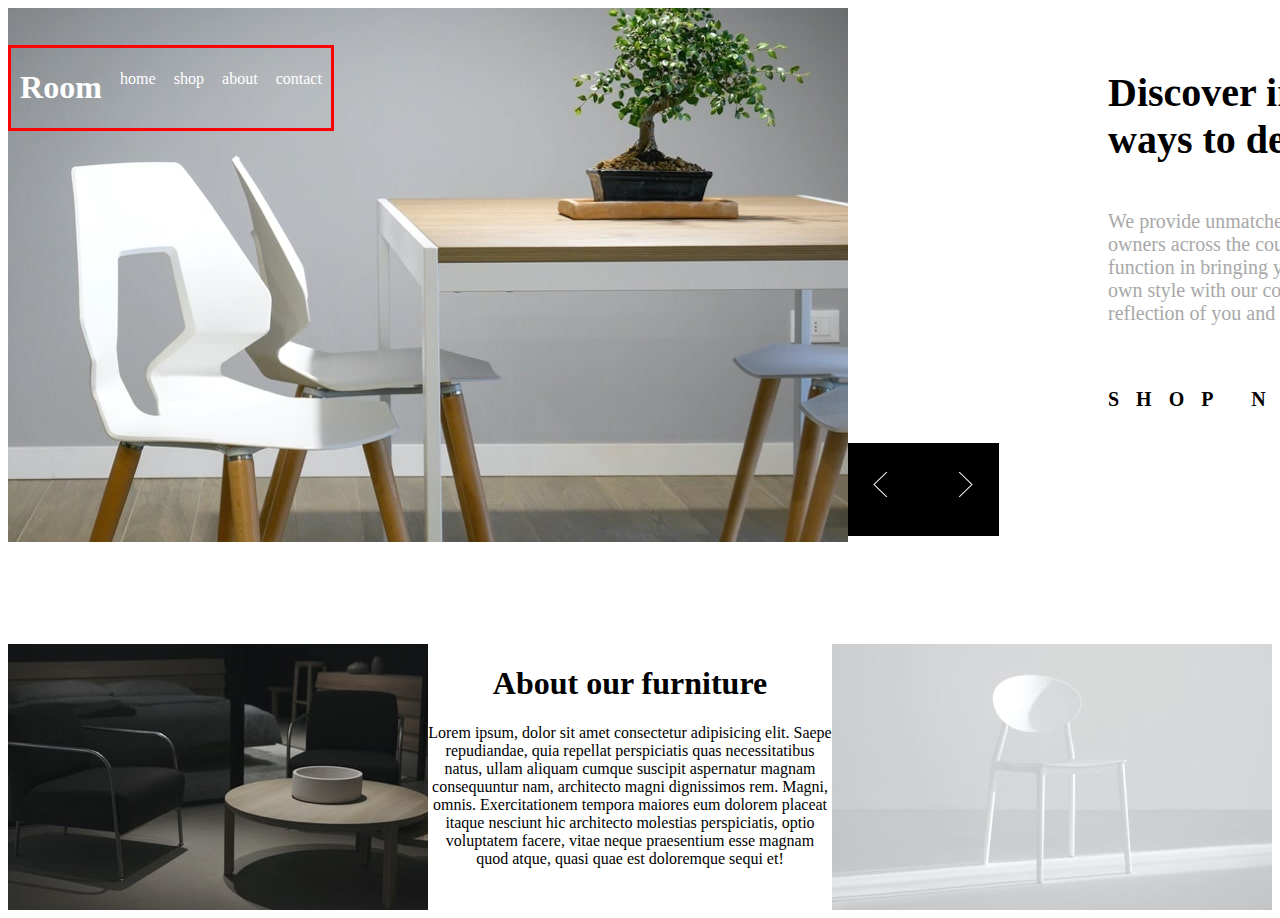
<file: index.html>
<!DOCTYPE html>
<html lang="en">
<head>
    <meta charset="UTF-8">
    <meta name="viewport" content="width=device-width, initial-scale=1.0">
    <title>Document</title>
    <link rel="stylesheet" href="../css/style.css">

   
</head>
<body>
    <nav class="navig">
        <h1>Room</h1>
        <p class="l">home</p>
        <p class="l">shop</p>
        <p class="l">about</p>
        <p class="l">contact</p>
        </nav>
        <div>
        <img src="../img/desktop-image-hero-1.jpg" alt=""> <div class="text">
            <h1 class="titre"><strong>Discover innovative
ways to decorate</strong></h1>
<p class="yahoo">We provide unmatched quality, comfort, and style for property
owners across the country. Our experts combine form and
function in bringing your vision to life. Create a room in your
own style with our collection and make your property a 
reflection of you and what you love.
            </p>
            <p class="fleche"><strong>SHOP NOW <img src="./img/icon-arrow.svg" alt=""></strong></p>
            
                </div>
      </div>      
<div>
        <div class="black">
            <p class="svg3"> <img src="../img/icon-angle-left.svg" alt=""> <img src="../img/icon-angle-right.svg" alt="">
            </p>
    </div></div>
    <section class="bas"></section>

   
    <section class="about">
      <img src="img/image-about-dark.jpg">  
     <span>
    <h1>About our furniture</h1>
      <p >Lorem ipsum, dolor sit amet consectetur adipisicing elit. Saepe repudiandae, quia repellat perspiciatis quas necessitatibus natus, ullam aliquam cumque suscipit aspernatur magnam consequuntur nam, architecto magni dignissimos rem. Magni, omnis.
      Exercitationem tempora maiores eum dolorem placeat itaque nesciunt hic architecto molestias perspiciatis, optio voluptatem facere, vitae neque praesentium esse magnam quod atque, quasi quae est doloremque sequi et!</p>
    </span> 
      <img src="img/image-about-light.jpg">
    </section>

</body>

</html>
</file>
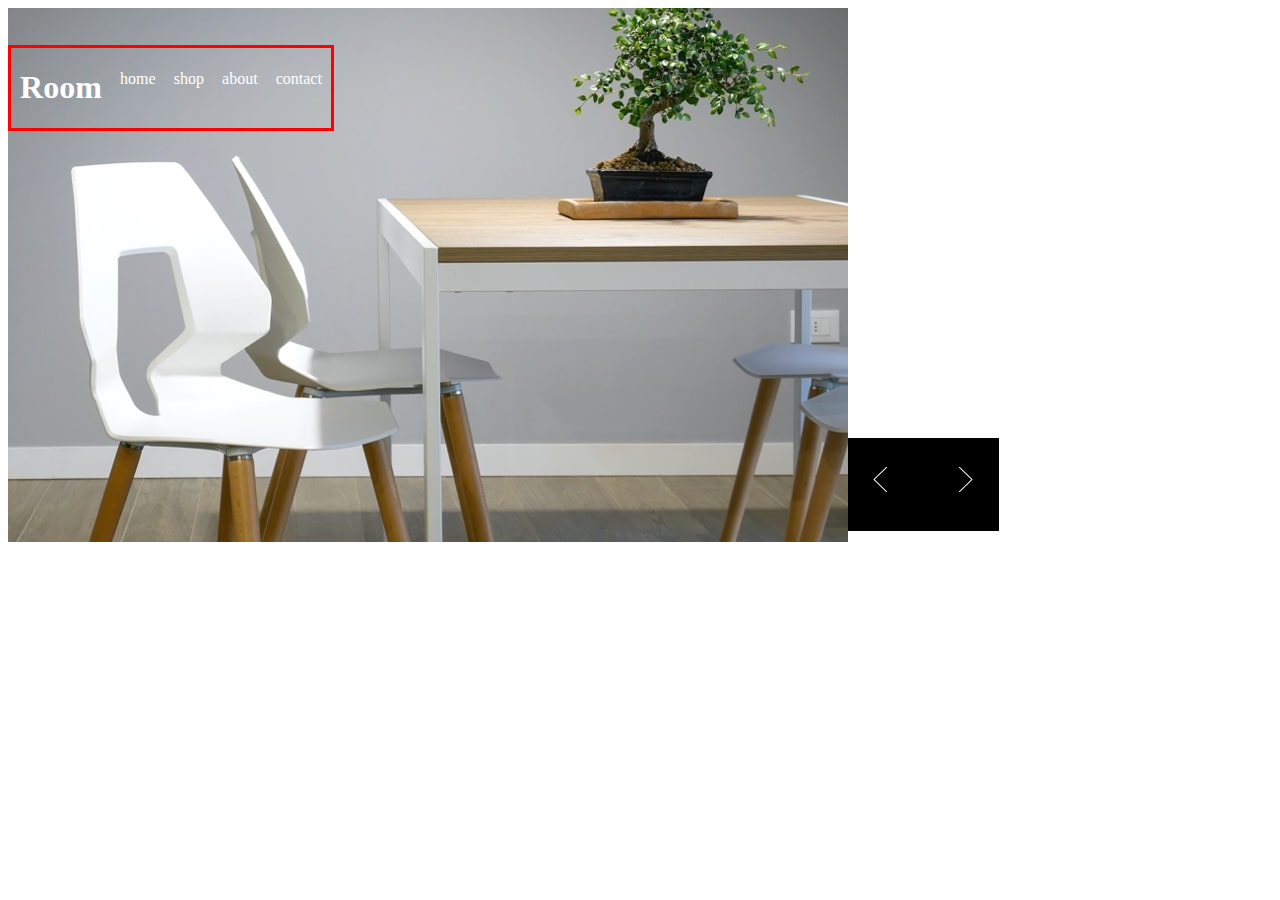
<file: html/index.html>
<!DOCTYPE html>
<html lang="en">
<head>
    <meta charset="UTF-8">
    <meta name="viewport" content="width=device-width, initial-scale=1.0">
    <title>Document</title>
    <link rel="stylesheet" href="../css/style.css">

   
</head>
<body>
    <nav class="navig">
        <h1>Room</h1>
        <p class="l">home</p>
        <p class="l">shop</p>
        <p class="l">about</p>
        <p class="l">contact</p>
        </nav>
        <img src="../img/desktop-image-hero-1.jpg" alt="">
<div>
        <div class="black">
            <p class="svg3"> <img src="../img/icon-angle-left.svg" alt=""> <img src="../img/icon-angle-right.svg" alt="">
            </p>
    </div></div>

    <section class="bas"></section>
</body>
</html>
</file>
<file: css/style.css>
@font-face {
    font-family: "LeagueSpartan";
    src: url("../font/LeagueSpartan-VariableFont_wght.ttf");
}
 
 
 
 /* section du haut  */
 .navig{
    position:relative; 
position: absolute;
    z-index:1;
    display: flex;
    justify-content: center;
    justify-content: space-around;
    width: 25%;
    top: 45px;
    border: red solid;
    color: white;
   
} 

.l{
    padding-top: 2%;
}

/* section du bas */

.black{
    
    background: #000;
    height: 80px;
    width: 100px;
    padding-top:1%;
    padding-left:2%;
    padding-right:2%;
    padding-bottom: 0.5;
    position: relative;
   left: 840px;
   bottom: 108px;

    
    
}

.svg3{
    display: flex;
    justify-content: space-between;
    color: white;
    

}
.svg3 img{
    width :15px
}

.about{
    display: flex;
}

.text{
    
    width:50%;
     display: flex;

 
    
    


flex-direction: column;
 justify-content: flex-end;
 position: relative;
 left: 1100px;
 bottom: 120px;
 text-align: left;
font-size: 20px;
height: 5px; 

   
    white-space: pre;
}
.yahoo{
    color:#A8A8A8;
    
}

.titre{
    font-size: 40px;
}

.fleche{
    font-size: 20px;
    letter-spacing: 17px;
}
    align-items: flex-end;
   
   /* format telephone*/
   @media screen {
    
   } 

.about{
    display: flex;
}
.about h1{
    width:100%;
    text-align: center;
}
.about p{
    width:100%;
    text-align: center;
}
</file>
